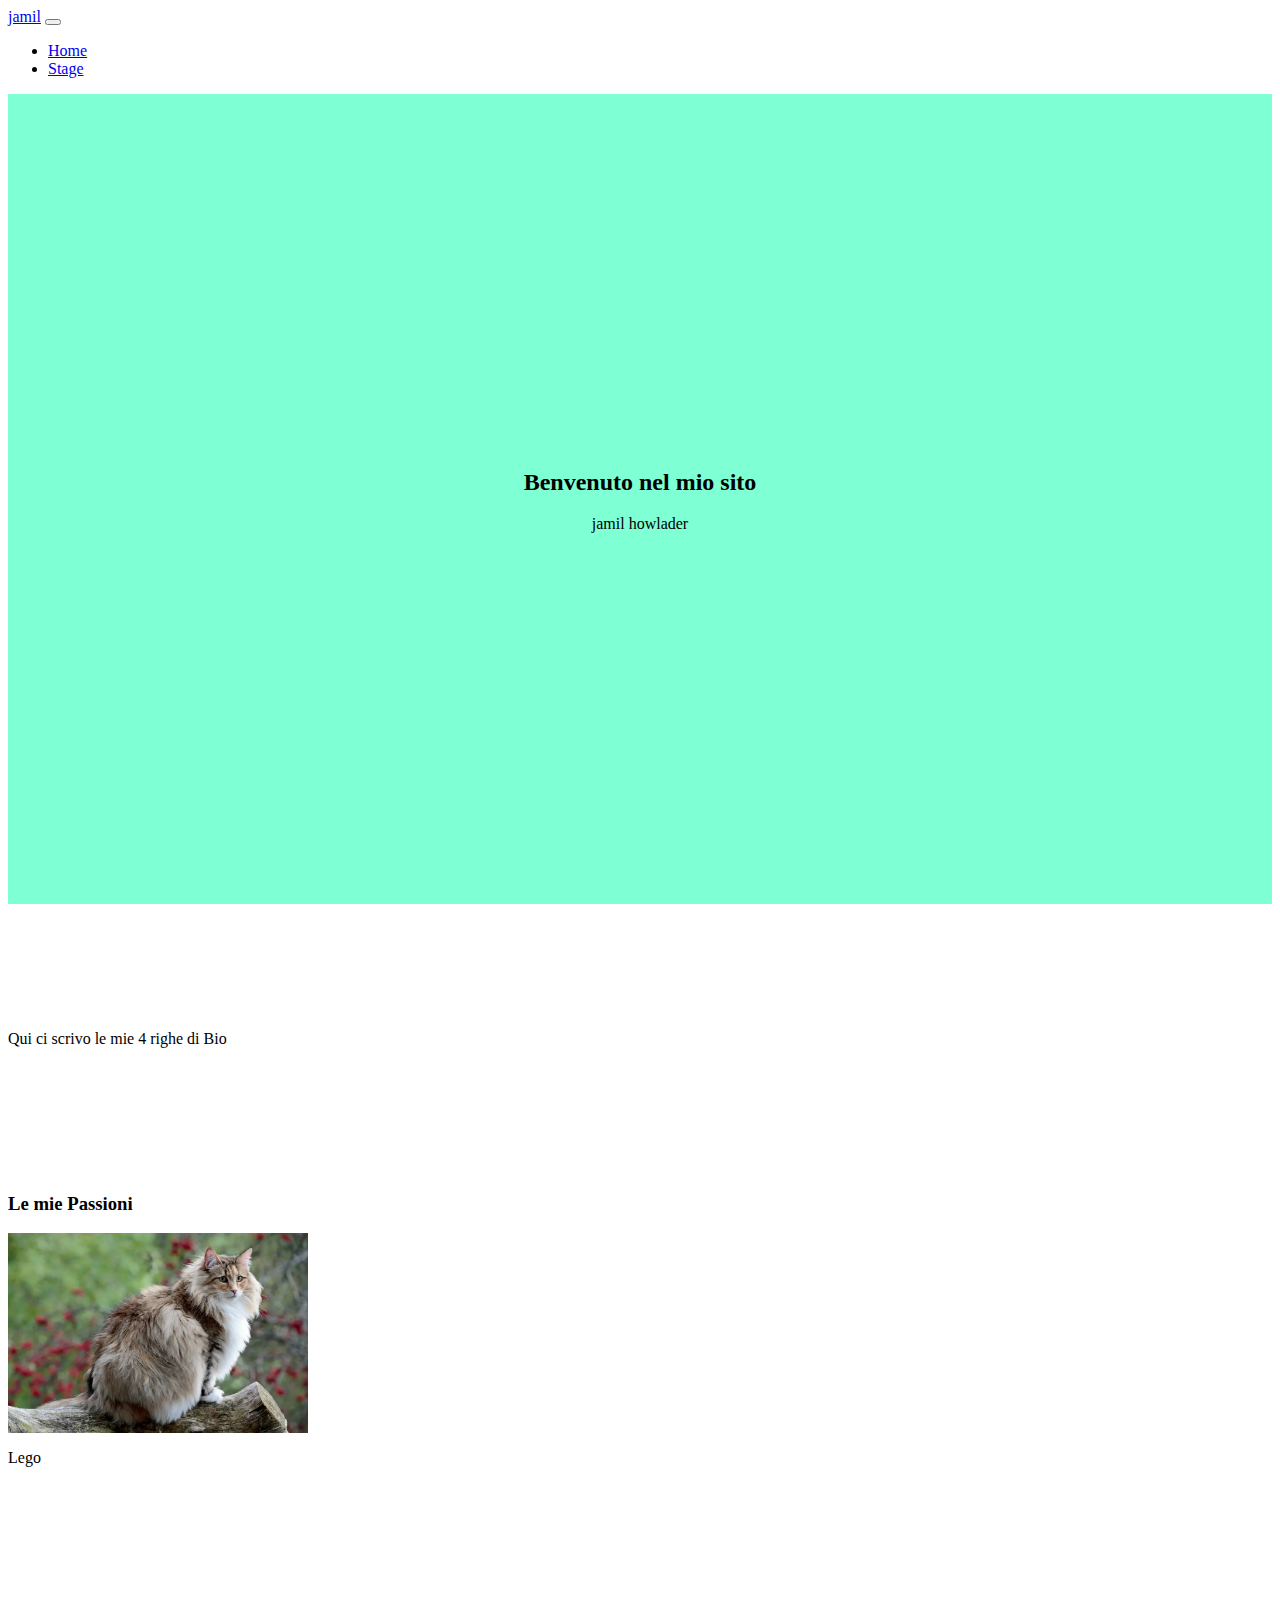
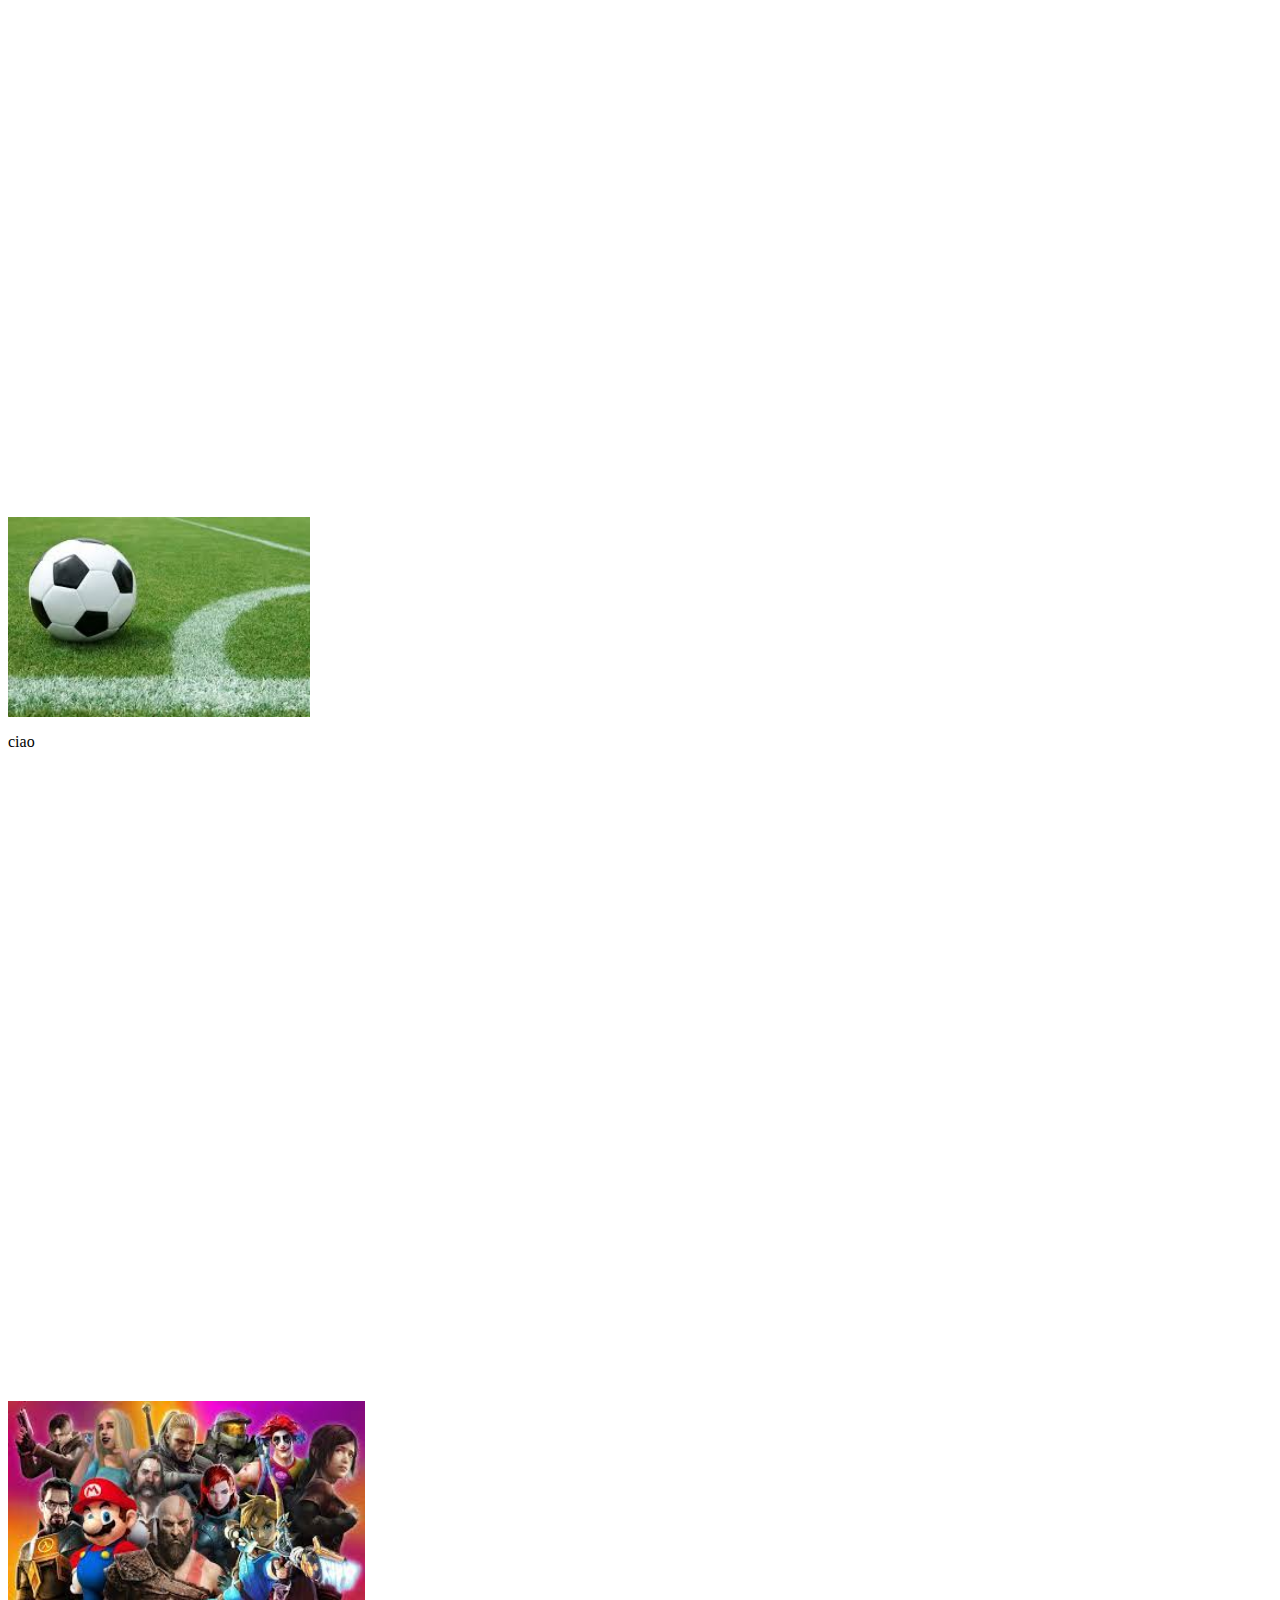
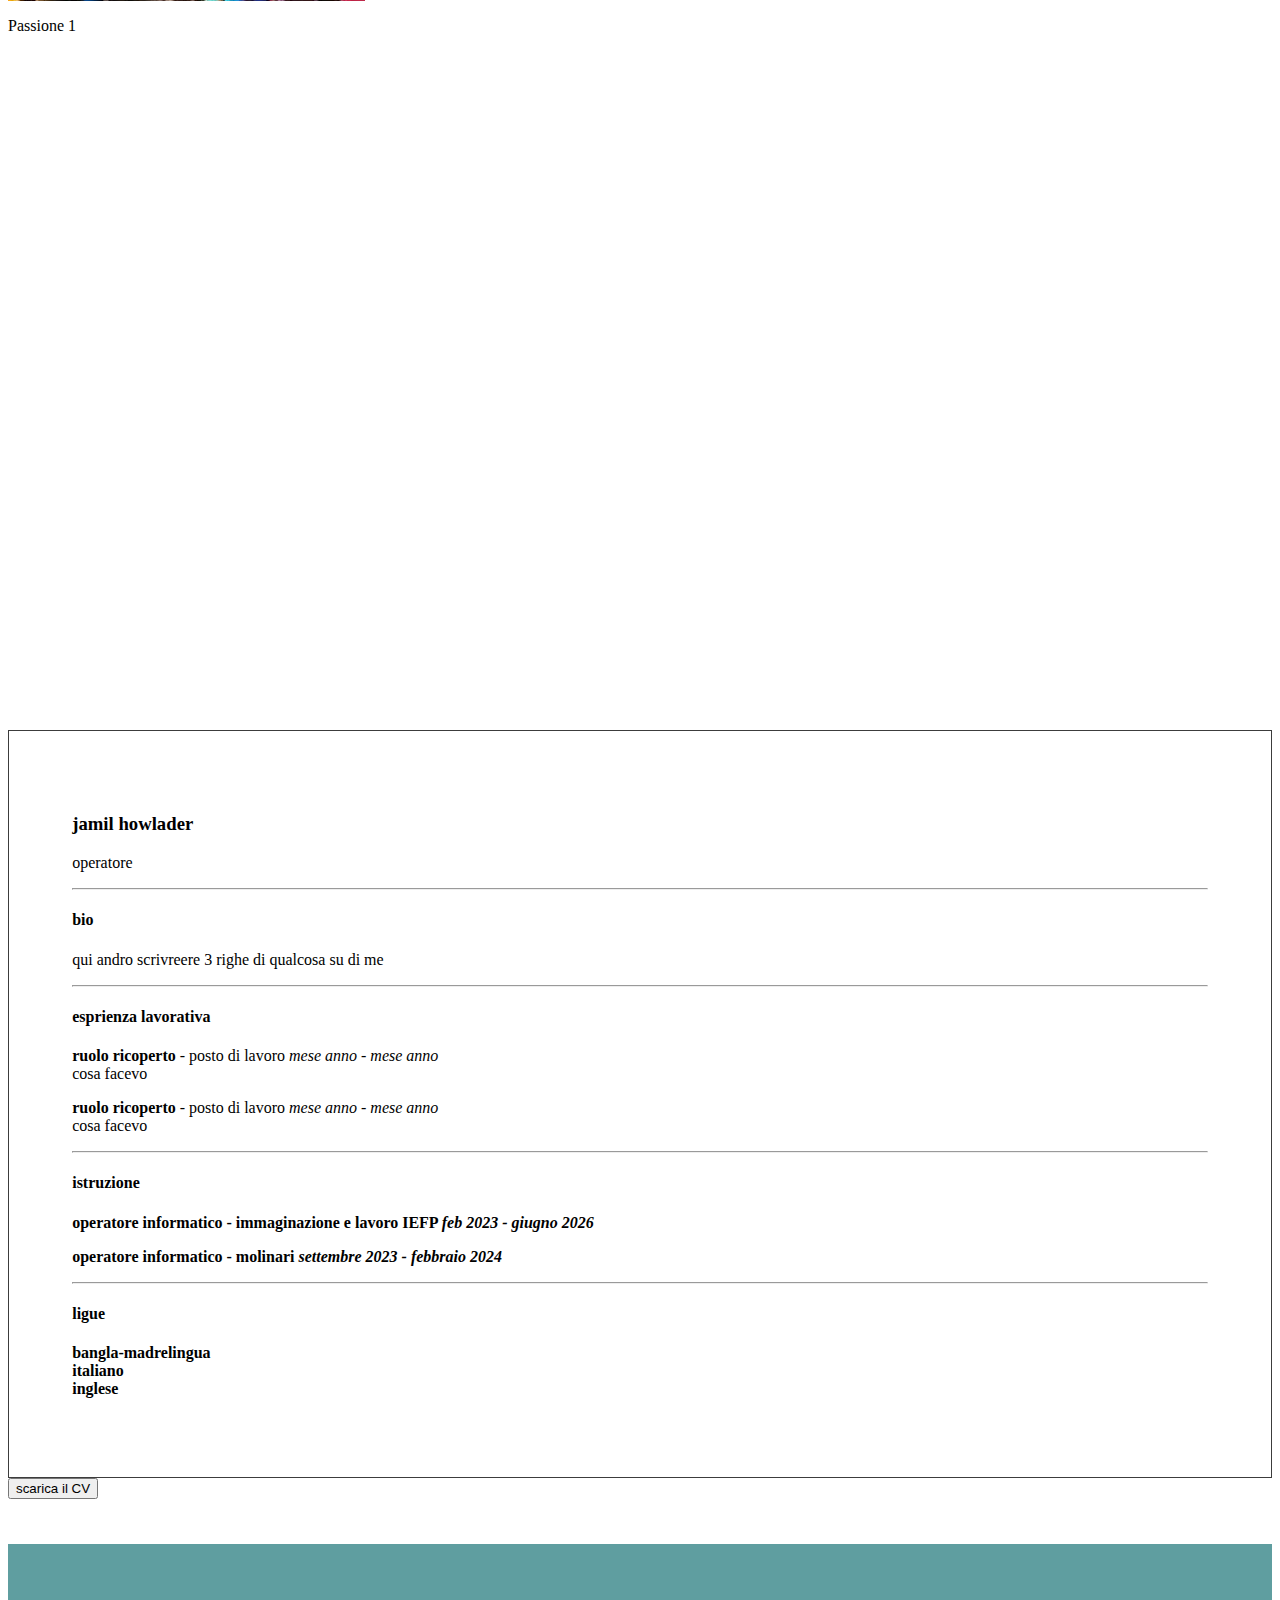
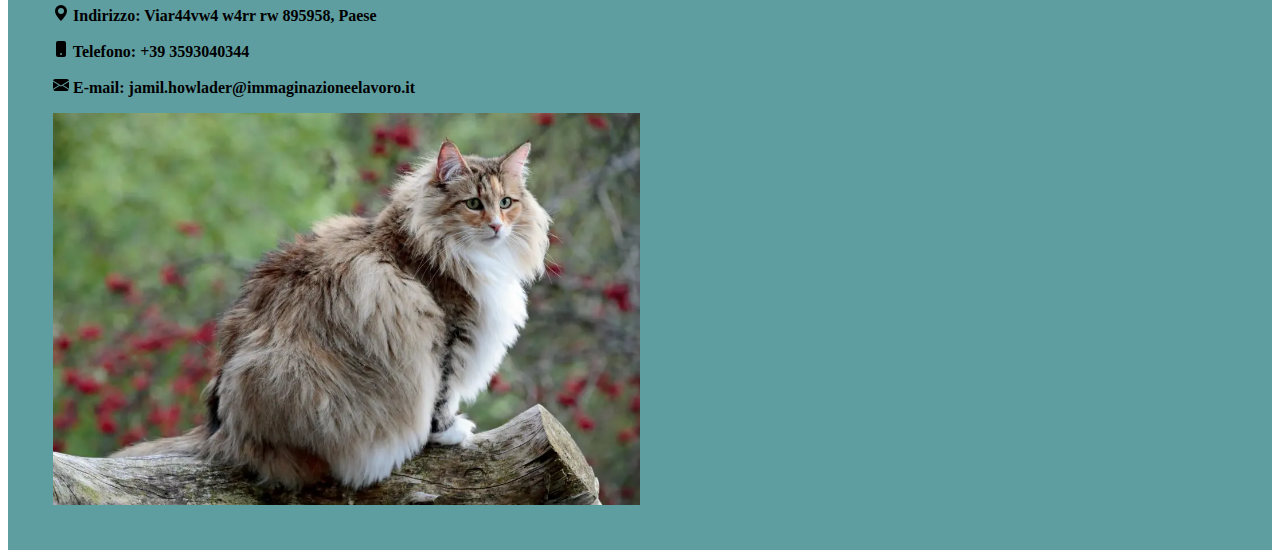
<file: index.html>
<html lang="en">
<head>
    <meta charset="UTF-8">
    <meta name="viewport" content="width=device-width, initial-scale=1.0">
    <title>jamil howlader</title>
    <!-- Link a bootsrap -->
    <link href="https://cdn.jsdelivr.net/npm/bootstrap@5.3.8/dist/css/bootstrap.min.css" rel="stylesheet" integrity="sha384-sRIl4kxILFvY47J16cr9ZwB07vP4J8+LH7qKQnuqkuIAvNWLzeN8tE5YBujZqJLB" crossorigin="anonymous">
    
    <link rel="stylesheet" href="./style.css">
</head>
<body>
    
    <nav class="navbar navbar-expand-lg bg-body-tertiary">
        <div class="container-fluid">
            <a class="navbar-brand" href="#">jamil</a>
            <button class="navbar-toggler" type="button" data-bs-toggle="collapse" data-bs-target="#navbarNav" aria-controls="navbarNav" aria-expanded="false" aria-label="Toggle navigation">
            <span class="navbar-toggler-icon"></span>
            </button>
            <div class="collapse navbar-collapse" id="navbarNav">
                <ul class="navbar-nav">
                    <li class="nav-item">
                    <a class="nav-link active" aria-current="page" href="#">Home</a>
                    </li>
                    <li class="nav-item">
                    <a class="nav-link" href="./pages/stage.html">Stage</a>
                    </li>
                    <!-- <li class="nav-item">
                    <a class="nav-link" href="#">Pricing</a>
                    </li> -->
                </ul>
            </div>
        </div>
    </nav>

    <!-- Sezione di benvenuto -->
    <section class="benvenuto">
        <div>
            <h2>Benvenuto nel mio sito</h2>
            <p>jamil howlader</p>
        </div>
    </section>

    <!-- Sezione Bio  -->
    <section class="container-fluid">
        <!-- faccio la riga  -->
        <div class="row">
            <!-- faccio due colonne  -->
            <div class="col">    
            </div>
            <div class="col bio">
                <p>Qui ci scrivo le mie 4 righe di Bio</p>
            </div>
        </div>
    </section>

    <!-- Sezione passioni  -->
    <section class="container-fluid passioni">
       <div class="row">
            <h3>Le mie Passioni</h3>
       </div>
       <div class="row justify-content-around aligh-items-center">

            <div class="card h-100 " style="width: 18rem;">
                <img src="./img/gatto-norvegese-delle-foreste-1024x683.webp" class="card-img-top" alt="...">
                <div class="card-body">
                    <p class="card-text">Lego</p>
                </div>
            </div>

            <div class="card h-100 " style="width: 18rem;">
                <img src="./img/calcio.jpeg" class="card-img-top" alt="...">
                <div class="card-body">
                    <p class="card-text">ciao</p>
                </div>
            </div>

            <div class="card h-100 " style="width: 18rem;">
                <img src="./img/video giochi.jpeg" class="card-img-top" alt="...">
                <div class="card-body">
                    <p class="card-text">Passione 1</p>
                </div>
            </div>

        </div>

    </section>
    <section class="container-fluid cv ">
        <div class="row">
            <div class="col-lg-7 foglio ">
                <h3 class="text-center">jamil howlader </h3>
                <p class="text-center">operatore <informatico> </p>
                <hr>
                <h4>bio</h4>
                <p>qui andro scrivreere 3 righe di qualcosa su di me </p>
                <hr>
                <h4 class="pt-2">esprienza lavorativa </h4>
                <p class="pt-3">
                    <b>ruolo ricoperto</b> - posto di lavoro 
                    <i>mese anno - mese anno </i> <br>
                    cosa facevo 

                </p>
                <p class="pt-3">
                    <b>ruolo ricoperto</b> - posto di lavoro 
                    <i>mese anno - mese anno </i> <br>
                    cosa facevo 

                </p>
                <hr>
                <h4 class="pt-2">istruzione</h4>
                <p class="paget-2">
                    <b>operatore informatico <b> - immaginazione e lavoro IEFP
                        <i>feb 2023 - giugno 2026</i>
                </p>
                  <p class="paget-2">
                    <b>operatore informatico <b> - molinari
                        <i>settembre 2023 - febbraio 2024</i>
                </p>
                <hr>
                <h4 class="pt-2">ligue</h4>
                <p class="pt-3">
                    <b>bangla</b>-madrelingua <br>
                    <b>italiano </b><br>
                    <b>inglese</b>
                    <b></b>
                </p>
            </div>
        </div>

        <div class="row justify-content-center">
            <button type="button" class="btn btn-primary">scarica il CV <t/button>
        </div>
    </section>




    </section>

    <footer>
       <div class="container-fluid">
            <div class="row">
                <div class="col-4">
                    <p>
                        <svg xmlns="http://www.w3.org/2000/svg" width="16" height="16" fill="currentColor" class="bi bi-geo-alt-fill" viewBox="0 0 16 16">
                        <path d="M8 16s6-5.686 6-10A6 6 0 0 0 2 6c0 4.314 6 10 6 10m0-7a3 3 0 1 1 0-6 3 3 0 0 1 0 6"/>
                        </svg>
                        <b>Indirizzo:</b> Viar44vw4 w4rr rw 895958, Paese
                    </p>
                    <p>
                        <svg xmlns="http://www.w3.org/2000/svg" width="16" height="16" fill="currentColor" class="bi bi-phone-fill" viewBox="0 0 16 16">
                        <path d="M3 2a2 2 0 0 1 2-2h6a2 2 0 0 1 2 2v12a2 2 0 0 1-2 2H5a2 2 0 0 1-2-2zm6 11a1 1 0 1 0-2 0 1 1 0 0 0 2 0"/>
                        </svg>
                        <b>Telefono:</b> +39 3593040344
                    </p>
                </div>

                <div class="col-4">
                    <p class="text-center">
                        <svg xmlns="http://www.w3.org/2000/svg" width="16" height="16" fill="currentColor" class="bi bi-envelope-fill" viewBox="0 0 16 16">
                        <path d="M.05 3.555A2 2 0 0 1 2 2h12a2 2 0 0 1 1.95 1.555L8 8.414zM0 4.697v7.104l5.803-3.558zM6.761 8.83l-6.57 4.027A2 2 0 0 0 2 14h12a2 2 0 0 0 1.808-1.144l-6.57-4.027L8 9.586zm3.436-.586L16 11.801V4.697z"/>
                        </svg>
                        <b>E-mail:</b> jamil.howlader@immaginazioneelavoro.it
                    </p>
                </div>

                <div class="col-4 d-flex justify-content-center align-items-center">
                    <img src="./img/gatto-norvegese-delle-foreste-1024x683.webp" class="img-fluid logo" alt="">
                </div>

            </div>
       </div>
    </footer>
  

    <!-- script di bootstrap  -->
    <script src="https://cdn.jsdelivr.net/npm/bootstrap@5.3.8/dist/js/bootstrap.bundle.min.js" integrity="sha384-FKyoEForCGlyvwx9Hj09JcYn3nv7wiPVlz7YYwJrWVcXK/BmnVDxM+D2scQbITxI" crossorigin="anonymous"></script>
    <script src="./script.js"></script>
</body>
</html>
</file>
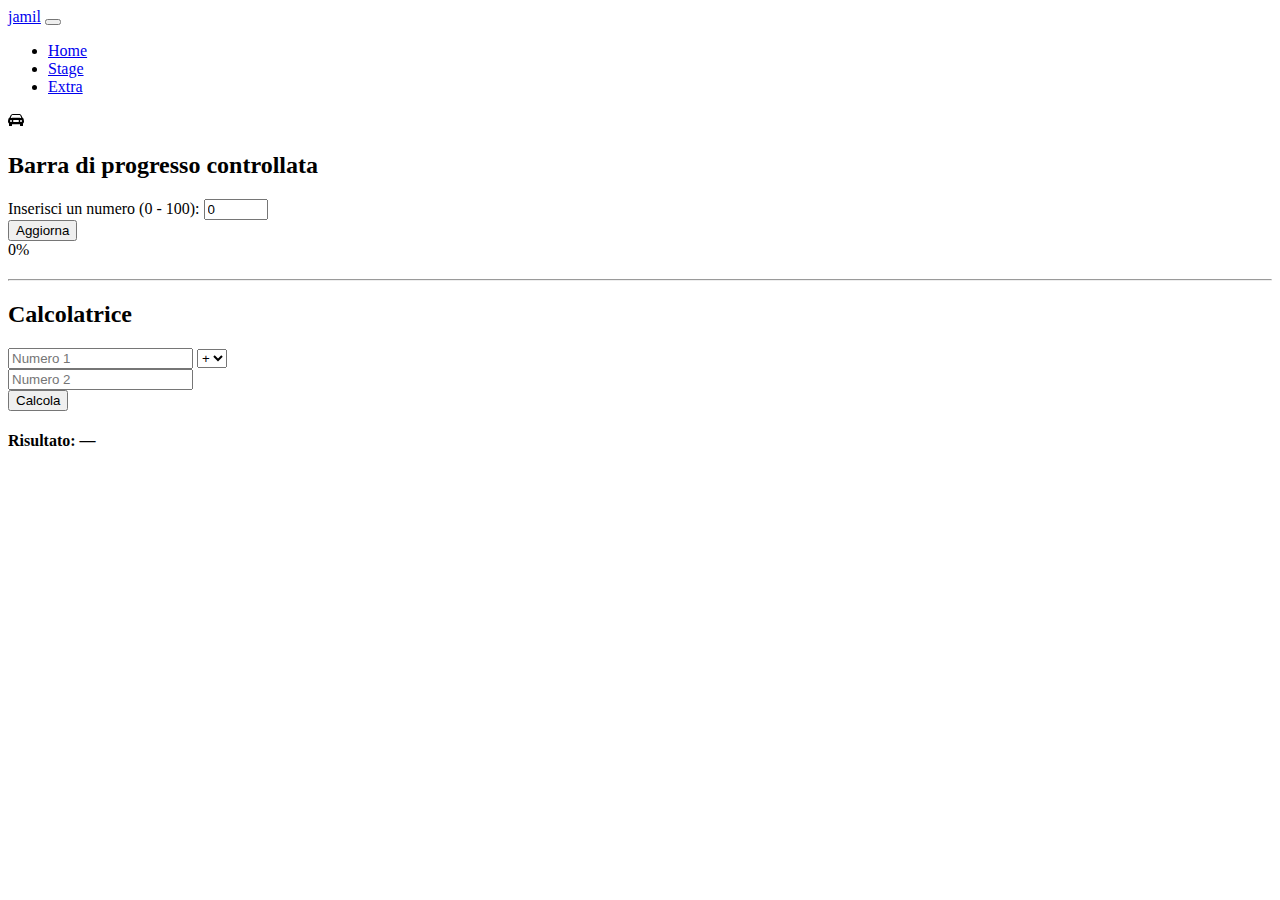
<file: pages/extra.html>
<!DOCTYPE html>
<html lang="en">
<head>
    <meta charset="UTF-8">
    <meta name="viewport" content="width=device-width, initial-scale=1.0">
    <title>jamil | Extra</title>
    <!-- Link a bootsrap -->
    <link href="https://cdn.jsdelivr.net/npm/bootstrap@5.3.8/dist/css/bootstrap.min.css" rel="stylesheet" integrity="sha384-sRIl4kxILFvY47J16cr9ZwB07vP4J8+LH7qKQnuqkuIAvNWLzeN8tE5YBujZqJLB" crossorigin="anonymous">
    
    <link rel="stylesheet" href="../style.css">
</head>
<body>

    <nav class="navbar navbar-expand-lg bg-body-tertiary">
        <div class="container-fluid">
            <a class="navbar-brand" href="#">jamil</a>
            <button class="navbar-toggler" type="button" data-bs-toggle="collapse" data-bs-target="#navbarNav" aria-controls="navbarNav" aria-expanded="false" aria-label="Toggle navigation">
            <span class="navbar-toggler-icon"></span>
            </button>
            <div class="collapse navbar-collapse" id="navbarNav">
                <ul class="navbar-nav">
                    <li class="nav-item">
                    <a class="nav-link" aria-current="page" href="../index.html">Home</a>
                    </li>
                    <li class="nav-item">
                    <a class="nav-link active" href="#">Stage</a>
                    </li>
                    <li class="nav-item">
                    <a class="nav-link" href="#">Extra</a>
                    </li>
                </ul>
            </div>
            <svg xmlns="http://www.w3.org/2000/svg" width="16" height="16" fill="currentColor" class="bi bi-car-front-fill" viewBox="0 0 16 16">
            <path d="M2.52 3.515A2.5 2.5 0 0 1 4.82 2h6.362c1 0 1.904.596 2.298 1.515l.792 1.848c.075.175.21.319.38.404.5.25.855.715.965 1.262l.335 1.679q.05.242.049.49v.413c0 .814-.39 1.543-1 1.997V13.5a.5.5 0 0 1-.5.5h-2a.5.5 0 0 1-.5-.5v-1.338c-1.292.048-2.745.088-4 .088s-2.708-.04-4-.088V13.5a.5.5 0 0 1-.5.5h-2a.5.5 0 0 1-.5-.5v-1.892c-.61-.454-1-1.183-1-1.997v-.413a2.5 2.5 0 0 1 .049-.49l.335-1.68c.11-.546.465-1.012.964-1.261a.8.8 0 0 0 .381-.404l.792-1.848ZM3 10a1 1 0 1 0 0-2 1 1 0 0 0 0 2m10 0a1 1 0 1 0 0-2 1 1 0 0 0 0 2M6 8a1 1 0 0 0 0 2h4a1 1 0 1 0 0-2zM2.906 5.189a.51.51 0 0 0 .497.731c.91-.073 3.35-.17 4.597-.17s3.688.097 4.597.17a.51.51 0 0 0 .497-.731l-.956-1.913A.5.5 0 0 0 11.691 3H4.309a.5.5 0 0 0-.447.276L2.906 5.19Z"/>
            </svg>
        </div>
    </nav>
    

    <!-- script di bootstrap  -->
    <script src="https://cdn.jsdelivr.net/npm/bootstrap@5.3.8/dist/js/bootstrap.bundle.min.js" integrity="sha384-FKyoEForCGlyvwx9Hj09JcYn3nv7wiPVlz7YYwJrWVcXK/BmnVDxM+D2scQbITxI" crossorigin="anonymous"></script>
    <script src="../script.js"></script>




    </head>
<body class="p-4">

    <h2>Barra di progresso controllata</h2>

    <div class="mb-3">
        <label class="form-label">Inserisci un numero (0 - 100):</label>
        <input type="number" id="progressInput" class="form-control" min="0" max="100" value="0">
    </div>

    <button class="btn btn-primary mb-3" onclick="updateProgress()">Aggiorna</button>

    <div class="progress" style="height: 30px;">
        <div id="progressBar" class="progress-bar" style="width: 0%;">0%</div>
    </div>

    <hr class="my-5">

    <h2>Calcolatrice</h2>

    <div class="input-group mb-3" style="max-width: 400px;">
        <input type="number" id="num1" class="form-control" placeholder="Numero 1">
        <select id="operator" class="form-select">
            <option value="+">+</option>
            <option value="-">−</option>
            <option value="*">×</option>
            <option value="/">÷</option>
        </select>
        <input type="number" id="num2" class="form-control" placeholder="Numero 2">
    </div>

    <button class="btn btn-success mb-3" onclick="calculate()">Calcola</button>

    <h4>Risultato: <span id="result">—</span></h4>

   

</body>


</body>
</html>
</file>
<file: style.css>
.benvenuto {
    display: flex;
    justify-content: center;
    align-items: center;
    text-align: center;
    /* vh è percentuale dello schermo  */
    height: 90vh;
    background-color: aquamarine;
}

.bio {
    height: 30vh;
    display: flex;
    align-items: center;
}

.foglio {
    border: 0.5px solid rgb(60, 60, 60);
    padding: 5%;
}

.cv {
    margin-top: 5vh;
    margin-bottom: 5vh;
}

.btn {
    width: auto;
}

.logo {
    width: 50%;
}

footer {
    background-color: cadetblue;
    padding: 5vh;
}

.card-img-top {
  height: 200px;
  object-fit: cover;
}

.card {
  height: 100%;
}

.card-header, .card-footer {
    background-color: transparent;
    border: none;
}
</file>
